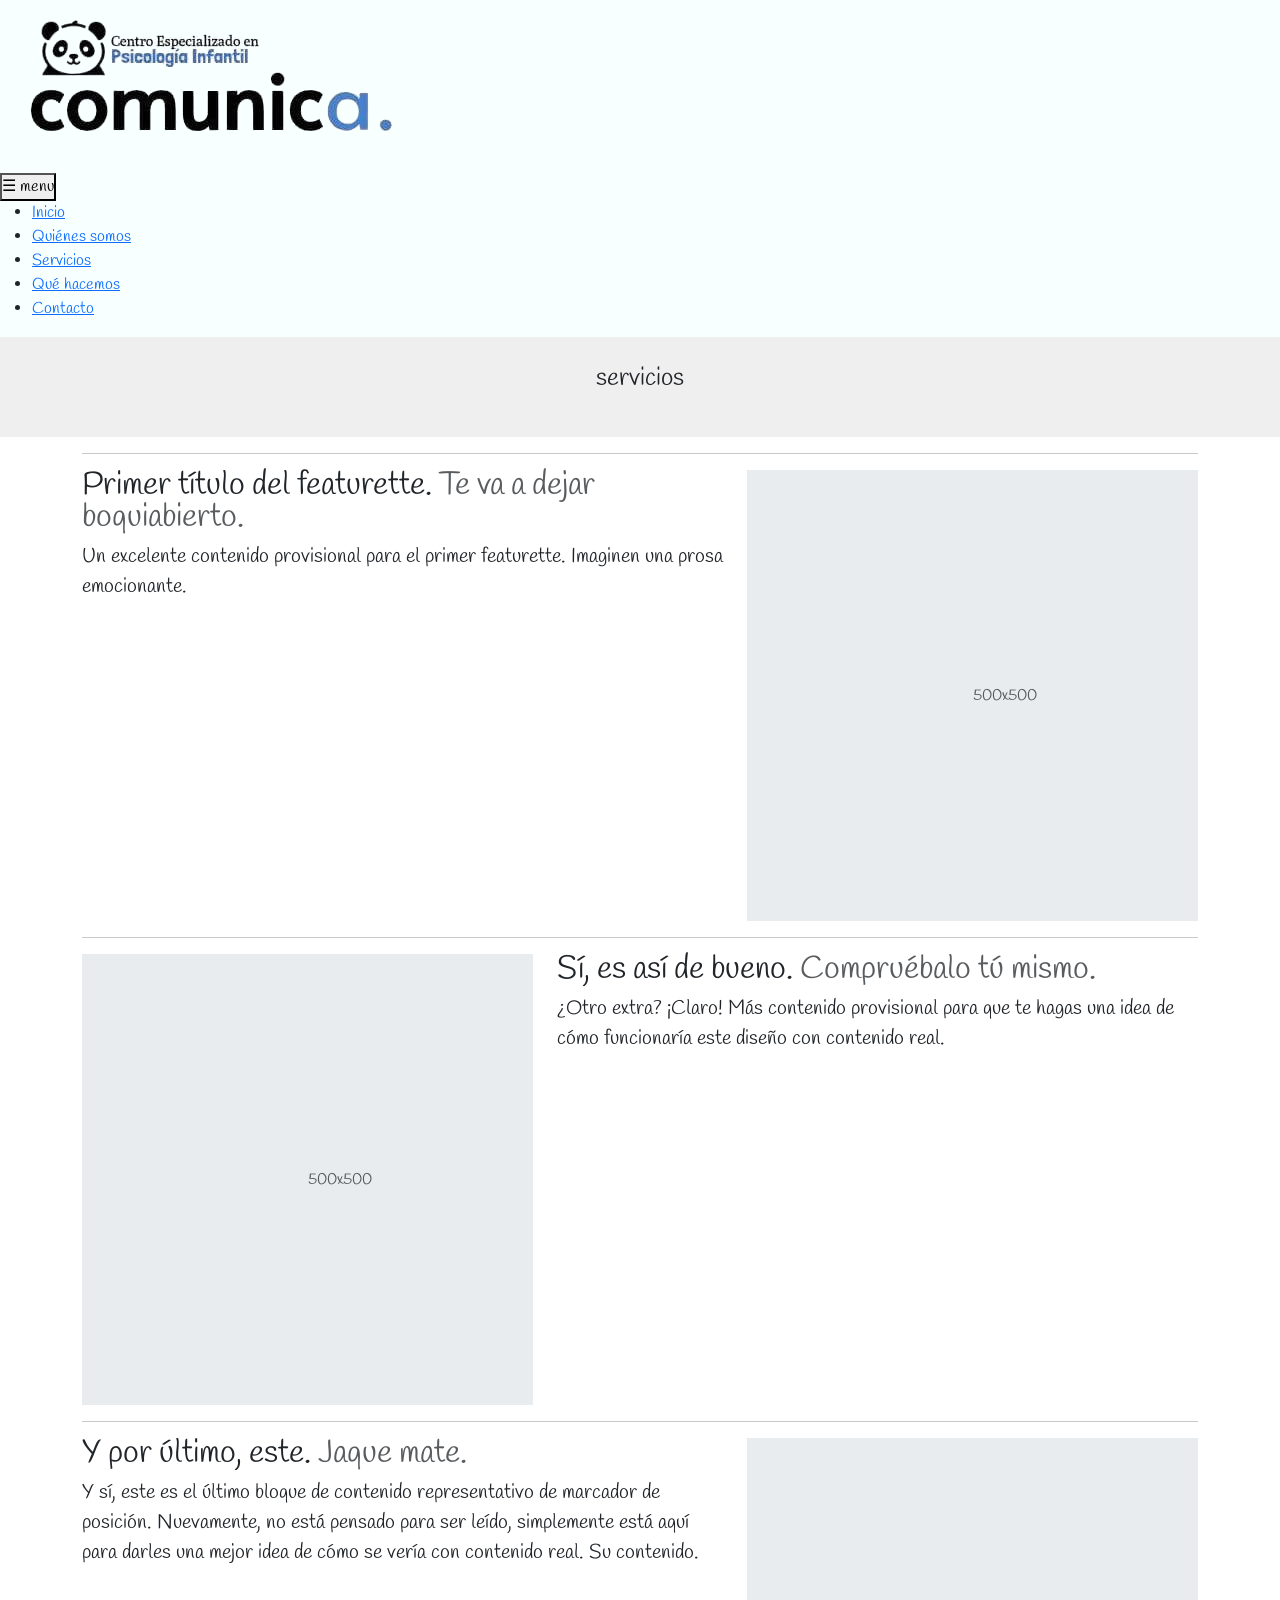
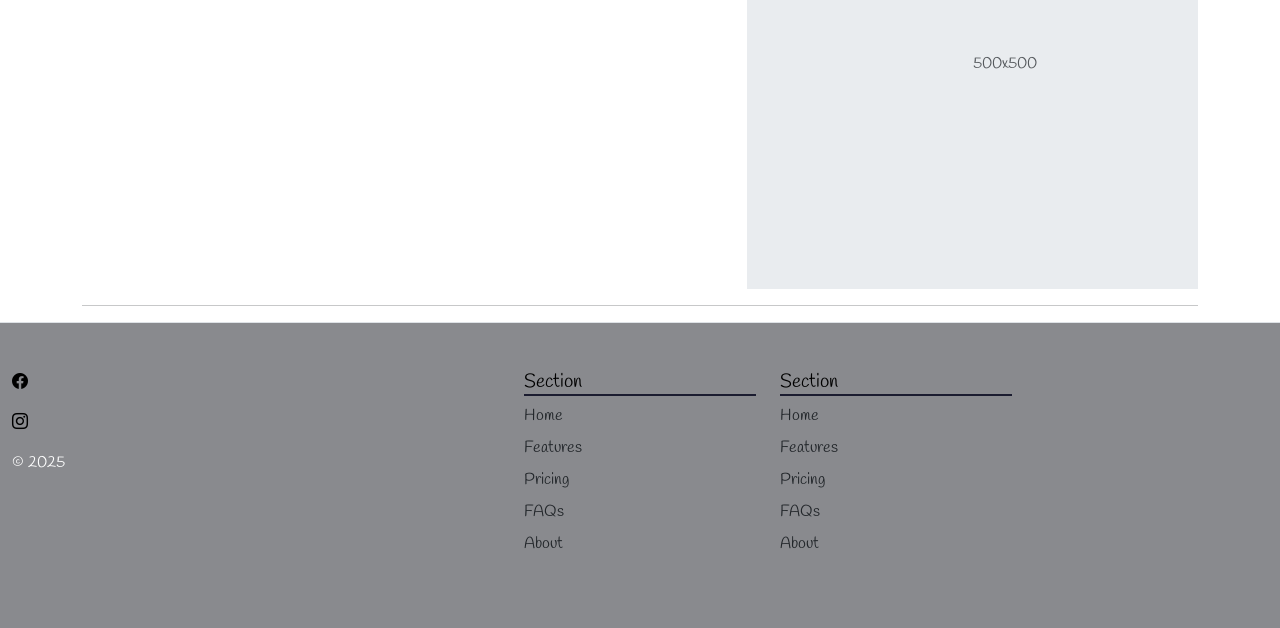
<file: servicios.html>
<!DOCTYPE html>
<html lang="en">
<head>
    <meta charset="UTF-8">
    <meta http-equiv="X-UA-Compatible" content="IE=edge">
    <meta name="viewport" content="width=device-width, initial-scale=1.0">
    <title>Document</title>
    
    <link rel="stylesheet" href="./css/main.css">
    <link rel="stylesheet" href="./css/style01.css">
    
    <link rel="preconnect" href="https://fonts.googleapis.com">
<link rel="preconnect" href="https://fonts.gstatic.com" crossorigin>
<link href="https://fonts.googleapis.com/css2?family=Handlee&display=swap" rel="stylesheet">

<link href="https://fonts.googleapis.com/css2?family=Caveat+Brush&display=swap" rel="stylesheet">

<link href="https://cdn.jsdelivr.net/npm/bootstrap@5.3.7/dist/css/bootstrap.min.css" rel="stylesheet" integrity="sha384-LN+7fdVzj6u52u30Kp6M/trliBMCMKTyK833zpbD+pXdCLuTusPj697FH4R/5mcr" crossorigin="anonymous">
<link rel="stylesheet" href="https://cdn.jsdelivr.net/npm/bootstrap-icons@1.13.1/font/bootstrap-icons.min.css">
</head>
<body>

    <header>
        
        <nav>
            <div class="nav-container">
                <img class="logo" src="./img/logo5.png" alt="Logo">
                <button class="menu-btn" id="menuBtn">&#9776; menu</button>
                <ul class="nav-list" id="navlist">
                    <li><a href="index.html">Inicio</a></li>
                    <li><a href="nosotros.html">Quiénes somos</a></li>
                    <li><a href="servicios.html">Servicios</a></li>
                    <li><a href="que-hacemos.html">Qué hacemos</a></li>
                    <li><a href="contacto.html">Contacto</a></li>
                </ul>
            </div>
        
        </nav>
        <div class="titulo-inicio">
            <p>servicios</p>
        </div>
    </header>
    <div class="container marketing"> 
        <hr class="featurette-divider">
        <div class="row featurette"> 
            <div class="col-md-7"> 
                <h2 class="featurette-heading fw-normal lh-1">
                    <font dir="auto" style="vertical-align: inherit;">
                        <font dir="auto" style="vertical-align: inherit;">Primer título del featurette. </font></font>
                        <span class="text-body-secondary">
                            <font dir="auto" style="vertical-align: inherit;">
                                <font dir="auto" style="vertical-align: inherit;">Te va a dejar boquiabierto.</font></font>
                        </span>
                </h2> 
                <p class="lead">
                    <font dir="auto" style="vertical-align: inherit;">
                        <font dir="auto" style="vertical-align: inherit;">Un excelente contenido provisional para el primer featurette. Imaginen una prosa emocionante.</font></font>
                </p> 
            </div> 
            <div class="col-md-5"> 
                <svg aria-label="Marcador de posición: 500x500" class="bd-placeholder-img bd-placeholder-img-lg featurette-image img-fluid mx-auto" height="500" preserveAspectRatio="xMidYMid slice" role="img" width="500" xmlns="http://www.w3.org/2000/svg">
                    <title>Placeholder</title>
                    <rect width="100%" height="100%" fill="var(--bs-secondary-bg)"></rect>
                    <text x="50%" y="50%" fill="var(--bs-secondary-color)" dy=".3em">500x500</text>
                </svg> 
            </div> 
        </div>
        <hr class="featurette-divider">
        <div class="row featurette"> 
            <div class="col-md-7 order-md-2"> 
                <h2 class="featurette-heading fw-normal lh-1">
                    <font dir="auto" style="vertical-align: inherit;">
                        <font dir="auto" style="vertical-align: inherit;">Sí, es así de bueno. </font></font>
                        <span class="text-body-secondary">
                            <font dir="auto" style="vertical-align: inherit;">
                                <font dir="auto" style="vertical-align: inherit;">Compruébalo tú mismo.</font></font>
                        </span>
                </h2> 
                <p class="lead">
                    <font dir="auto" style="vertical-align: inherit;">
                        <font dir="auto" style="vertical-align: inherit;">¿Otro extra? ¡Claro! Más contenido provisional para que te hagas una idea de cómo funcionaría este diseño con contenido real.</font></font>
                </p> 
            </div> 
            <div class="col-md-5 order-md-1"> 
                <svg aria-label="Marcador de posición: 500x500" class="bd-placeholder-img bd-placeholder-img-lg featurette-image img-fluid mx-auto" height="500" preserveAspectRatio="xMidYMid slice" role="img" width="500" xmlns="http://www.w3.org/2000/svg">
                    <title>Placeholder</title>
                    <rect width="100%" height="100%" fill="var(--bs-secondary-bg)"></rect>
                    <text x="50%" y="50%" fill="var(--bs-secondary-color)" dy=".3em">500x500</text>
                </svg> 
            </div> 
        </div>
        <hr class="featurette-divider">
        <div class="row featurette"> 
            <div class="col-md-7"> 
                <h2 class="featurette-heading fw-normal lh-1">
                    <font dir="auto" style="vertical-align: inherit;">
                        <font dir="auto" style="vertical-align: inherit;">Y por último, este. </font></font>
                        <span class="text-body-secondary">
                            <font dir="auto" style="vertical-align: inherit;">
                                <font dir="auto" style="vertical-align: inherit;">Jaque mate.</font></font>
                            </span>
                </h2> 
                <p class="lead">
                    <font dir="auto" style="vertical-align: inherit;">
                        <font dir="auto" style="vertical-align: inherit;">Y sí, este es el último bloque de contenido representativo de marcador de posición. Nuevamente, no está pensado para ser leído, simplemente está aquí para darles una mejor idea de cómo se vería con contenido real. Su contenido.</font></font>
                </p> 
            </div> 
            <div class="col-md-5"> 
                <svg aria-label="Marcador de posición: 500x500" class="bd-placeholder-img bd-placeholder-img-lg featurette-image img-fluid mx-auto" height="500" preserveAspectRatio="xMidYMid slice" role="img" width="500" xmlns="http://www.w3.org/2000/svg">
                    <title>Placeholder</title>
                    <rect width="100%" height="100%" fill="var(--bs-secondary-bg)"></rect>
                    <text x="50%" y="50%" fill="var(--bs-secondary-color)" dy=".3em">500x500</text>
                </svg> 
            </div> 
        </div>
        <hr class="featurette-divider">

    </div>

     <!-- inicio footer -->
<div class="b-example-divider"></div> 
    <div class="container-fluid footer-custom"> 
        <footer class="row row-cols-1 row-cols-sm-2 row-cols-md-5 py-5 my-0 border-top"> 
            <div class="col mb-3"> 
                <a href="/" class="d-flex align-items-center mb-3 link-body-emphasis text-decoration-none" aria-label="Bootstrap">
                    <i class="bi bi-facebook"></i>
                </a>
                <a href="/" class="d-flex align-items-center mb-3 link-body-emphasis text-decoration-none" aria-label="Bootstrap">
                <i class="bi bi-instagram"></i>
                </a>
                <p class="">&copy; 2025</p> 
            </div> 
            <div class="col mb-3"></div> 

            <div class="col mb-3"> 
                <h5>Section</h5>
                <ul class="nav flex-column"> 
                    <li class="nav-item mb-2">
                    <a href="#" class="nav-link p-0">Home</a>
                    </li>
                    <li class="nav-item mb-2">
                        <a href="#" class="nav-link p-0">Features</a>
                    </li> 
                    <li class="nav-item mb-2">
                        <a href="#" class="nav-link p-0">Pricing</a>
                    </li>
                    <li class="nav-item mb-2">
                        <a href="#" class="nav-link p-0">FAQs</a>
                    </li> 
                    <li class="nav-item mb-2">
                        <a href="#" class="nav-link p-0">About</a>
                    </li> 
                </ul> 
            </div> 
            <div class="col mb-3"> 
                <h5>Section</h5> 
                <ul class="nav flex-column"> 
                    <li class="nav-item mb-2">
                        <a href="#" class="nav-link p-0">Home</a>
                    </li>
                    <li class="nav-item mb-2">
                        <a href="#" class="nav-link p-0">Features</a>
                    </li> 
                    <li class="nav-item mb-2">
                    <a href="#" class="nav-link p-0">Pricing</a>
                    </li>
                    <li class="nav-item mb-2">
                    <a href="#" class="nav-link p-0">FAQs</a>
                    </li> 
                    <li class="nav-item mb-2">
                    <a href="#" class="nav-link p-0">About</a>
                    </li> 
                </ul> 
            </div> 
        </footer> 
    </div>
        <!-- fin footer -->

    <script src="./js/main.js"></script>
    <script src="https://cdn.jsdelivr.net/npm/bootstrap@5.3.7/dist/js/bootstrap.bundle.min.js" integrity="sha384-ndDqU0Gzau9qJ1lfW4pNLlhNTkCfHzAVBReH9diLvGRem5+R9g2FzA8ZGN954O5Q" crossorigin="anonymous"></script>
</body>
</html>
</file>
<file: css/main.css>
* {
    margin: 0;
    padding: 0;
    box-sizing: border-box;

    font-family: "Handlee", cursive;
    font-weight: 400;
    font-style: normal;
}
body {
background-color: #ffffff; 
  height: 100%;
  margin: 0;
  display: flex;
  flex-direction: column;
}

/* img{
    max-width: 100%;
    
    display: block;
}  */

    .titulo-inicio{
    padding: 0;
    width: 100%;
    height: 100px;
    text-align: center;
    align-content: center;
    font-size: 25px;
    background-color: rgb(240, 239, 239);
}



/* Estilos para la barra de navegación */


header {
  background-color: #f7ffff;
}
main {
  flex: 1; /* ocupa el espacio sobrante */
}

/* Navbar */
.navbar {
  display: flex;
  justify-content: space-around;
  align-items: center;
  padding: 10px 20px;
}

/* Logo */
.logo {
  display: flex;
  align-items: center;
  font-weight: bold;
  color: white;
  font-size: 18px;
}

.logo img {
  width: 300px;
  height: 100px;
  margin-right: 10px;
}

/* Menú (desktop) */
.menu {
  list-style: none;
  display: flex;
  gap: 15px;
  position: relative;
}

.menu li {
  position: relative;
}

.menu li a {
  text-decoration: none;
  color: rgb(0, 0, 0);
  font-weight: 500;
  padding: 8px 12px;
  display: block;
  font-size: 18px;
  
}
/* Submenús (desktop) */
.submenu {
  list-style: none;
  position: absolute;
  top: 100%;
  left: 0;
  background: #3f4446;
  display: none;
  flex-direction: column;
  min-width:350px;
  border-radius: 5px;
  z-index: 9999; 
}

.submenu li a {
  padding: 10px;
  color: white;
}

/* Hover en escritorio SOLAMENTE */
@media (min-width: 769px) {
  /* Hover del menú principal */
    .menu > li > a:hover {
      background: rgb(196, 146, 110);
      border-radius: 5px;
    }

    /* Hover del submenú */
  .submenu li a:hover {
    background: rgba(255, 255, 255, 0.2);
    border-radius: 5px;
  }

  /* Mostrar submenú en hover */
    .submenu-parent:hover .submenu {
      display: flex;
    }
}

/* Botón hamburguesa */
.menu-toggle {
  display: none;
  font-size: 34px;
  color: rgb(54, 46, 46);
  cursor: pointer;
}

/* Responsivo */
@media (max-width: 768px) {
    .menu {
      flex-direction: column;
      background-color:#b9bfc4;
      position: fixed;
      top: 100px;        /* ✅ empieza justo debajo del navbar */
      right: -100%;     /* fuera de la pantalla */
      height: calc(100% - 60px); /* ✅ ocupa el resto de la pantalla */
      width: 100%;
      transition: right 0.2s ease-in-out;
      z-index: 1000;
    }

    .menu.active {
      right: 0; /* ✅ se despliega desde la derecha */
    }

    .menu li {
      text-align: center;
      padding: 15px 0;
    }

    @media (max-width: 768px) {
    /* Submenú en móvil (colapsable) */
    .submenu {
      display: none;
      flex-direction: column;
      position: static; /* ✅ ya no flotante */
      background: #3f4446;
    }

    .submenu.active {
      display: flex; /* ✅ aparece al dar click */
    }
  }
    .menu-toggle {
      display: block;
  }
}





.footer-custom {
  background-color: #898A8E; /* fondo gris oscuro */
  color: white; /* texto en blanco */
  
  margin-top: auto;
 
}

.footer-custom a {
  color: #f0f0f0; /* enlaces claros */
  text-decoration: none;
  font-size: 1rem;
}

.footer-custom a:hover {
  color: #2f3ce9; /* enlaces más brillantes al pasar el mouse */
}
.footer-custom h5 {
  color: #000000;
  text-decoration: none;
  font-size: 1.2rem;
  border-bottom: #1b1c30 solid 2px;
}
.feature {
   display: flex;             /* coloca imagen y texto en fila */
  align-items: flex-start;   /* alinea arriba */
}
.feature i {
  font-size: 1.75rem;
  padding-top: 0.25rem;
  margin-right: 1rem;
  color: #212529;
}
.nav li a {
  color: #212529;
  
}
</file>
<file: css/style01.css>
.bg-fonema {
  position: relative;
  background-image: url("../img/fondoo.jpg");
  background-size: cover;
  background-position: center;
  background-repeat: no-repeat;
  min-height: 650px;
  color: white;
  z-index: 1;
  /* border-bottom-left-radius: 700px; */
  clip-path: ellipse(100% 90% at 50% 0%);
}
/* overlay!! opacidad detras del texto*/
.bg-fonema .col-lg-6 {
  background-color: rgba(0, 0, 0, 0.301); /* negro con opacidad */
  padding: 5px;
  border-radius: 20px; /* opcional, para bordes redondeados */
  
}
/* Tipografía */
.bg-fonema h1 {
  font-size: 3rem;   /* 48px */
  font-weight: 700;
}

.bg-fonema p.lead {
  font-size: 1.5rem; /* 24px */
  line-height: 1.6;
}
.bg-fonema h1 {
  font-family: "Caveat Brush", cursive;
  font-size: 4.5rem;
}



.imagenes-inicio{
    /* background-color:blueviolet; */
    /* border:6px solid rgba(38, 8, 126, 0.3); */
    margin: 0;
    padding: 0px;
    display: flex;
    flex-direction: column;
    justify-content: center;
    align-items: center;
    gap: 7px;

}
.logo01{
    width: 250px;
    height: auto;
}
.imagenes-inicio p{
    color: rgb(23, 11, 131);
    font-size: 1.4rem;
}
.miss{
    
    width: 500px;
    margin:0;
    padding: 0;
    display: flex;
    justify-content: center;
    align-items: center;
    border-radius:63% 37% 53% 47% / 43% 73% 27% 57% ;
    border: 6px solid rgba(38, 8, 126, 0.3);
    /* height: 300px;  */
}
.logomiss{
    width: 400px;
    /* background-color:aqua; */
}
@media screen and (max-width: 750px) {
  .header-content {
    flex-direction: column;
    align-items: center;
  }

  .imagenes-inicio,
  .miss {
    width: 100%;
    max-width: 500px; /* opcional para limitar el ancho */
  }
}
            .marketing .col-lg-4 img {
              transition: transform 0.5s ease; 
            }
          /* hover solo en pantallas grandes */
          /* -------- */
              @media screen and (min-width: 751px) {

                  /* Hover en imágenes de sección marketing */
                  .marketing .col-lg-4:hover img {
                      transform: scale(1.1); /* Zoom suave */
                  }
                  }

.custom-cards-inicio{
  background-color: rgba(240, 239, 239, 0.603);
  
}

              .custom-cards-inicio .card img {
                transition: transform 0.5s ease;
              }

                /* hover solo en pantallas grandes */
          /* -------- */
              @media screen and (min-width: 751px) {

                  /* Hover en imágenes de cards */
                  .custom-cards-inicio .card:hover img {
                      transform: scale(1.1); /* Zoom suave */
                  }
                  }

.card-cover::before {
  content: "";
  position: absolute;
  inset: 0;
  background-color: rgba(255, 255, 255, 0.589); /* blanco con 40% de opacidad */
  z-index: 1;
}

.card-cover > * {
  position: relative;
  z-index: 2;
  color: #222; /* texto oscuro para contraste */
}
.col img {
    border-radius: 20px;
    /* border: 4px solid rgba(38, 8, 126, 0.3); */
    box-shadow: 0 4px 8px rgba(0,0,0,0.1);
    width: 100%;
    height: auto;
    max-height: 300px;
    object-fit: cover; /* para que la imagen no se deforme */
}


.parrafo-para-empezar {
  text-align: justify;
  padding: 15px;
  border-radius: 10px;
  /* background-color: rgba(191, 236, 218, 0.705); */
  box-shadow: 0 0 20px rgba(14, 191, 204, 0.4);
}

      /*inicio nuestros servicios DENTRO DE PARA EMPEZAR */
.parrafo-nuestrosservicios {
  
  text-align: justify;
  padding: 15px;
  border-radius: 10px;
  /* background-color: rgba(240, 239, 239, 0.705); */
  box-shadow: 0 0 20px rgba(14, 191, 204, 0.4);
}
.parrafo-nuestrosservicios ul {
  list-style: none; /* quita las viñetas por defecto */
  padding-left: 0;
}

.parrafo-nuestrosservicios li {
  margin-bottom: 15px;
  padding-left: 28px;
  position: relative;
}

.parrafo-nuestrosservicios li::before {
  content: "🧩"; /* también puedes usar un emoji o un ícono con font-awesome */
  position: absolute;
  left: 0;
  color: #d8f404;
  font-weight: bold;
}
.parrafo-nuestrosservicios li:nth-child(1)::before {
  content: "🗣️"; /* Terapia de lenguaje */
}

.parrafo-nuestrosservicios li:nth-child(2)::before {
  content: "🖐️"; /* Terapia ocupacional */
}

.parrafo-nuestrosservicios li:nth-child(3)::before {
  content: "🎯"; /* Atención y concentración */
}

.parrafo-nuestrosservicios li:nth-child(4)::before {
  content: "📘"; /* Aprendizaje */
}

      /* fin nuestros servicios */

.carousel-item {
    height: 80vh; /* 75% de la altura de la ventana */
}
.carousel-item img {
    width: 100%;
    height: 100%; /* o ajusta a 70vh, 60vh, etc. */
    object-fit: cover; /* Para que la imagen se recorte y no se deforme */
    border-radius: 20px;
}

#myCarousel h1 {
  font-family: "Caveat Brush", cursive;
  font-weight: 400;
  font-style: normal;
  color: rgb(49, 82, 128);
}
#myCarousel p {
    
    font-weight: 800;
    font-style: normal;
    font-size: 19px;
}
/* overlay!! opacidad detras del texto*/
.carousel-caption {
    background-color: rgba(0, 0, 0, 0.301); /* Fondo blanco con opacidad */
    padding: 10px;
    border-radius: 10px;
}
/* .mi-borde-personalizado {
  border: 7px dashed #28a745;  borde verde punteado
  border-radius: 15px;
  padding: 1px;
  box-shadow: 0 0 20px rgba(40,167,69,0.4);
} */
</file>
